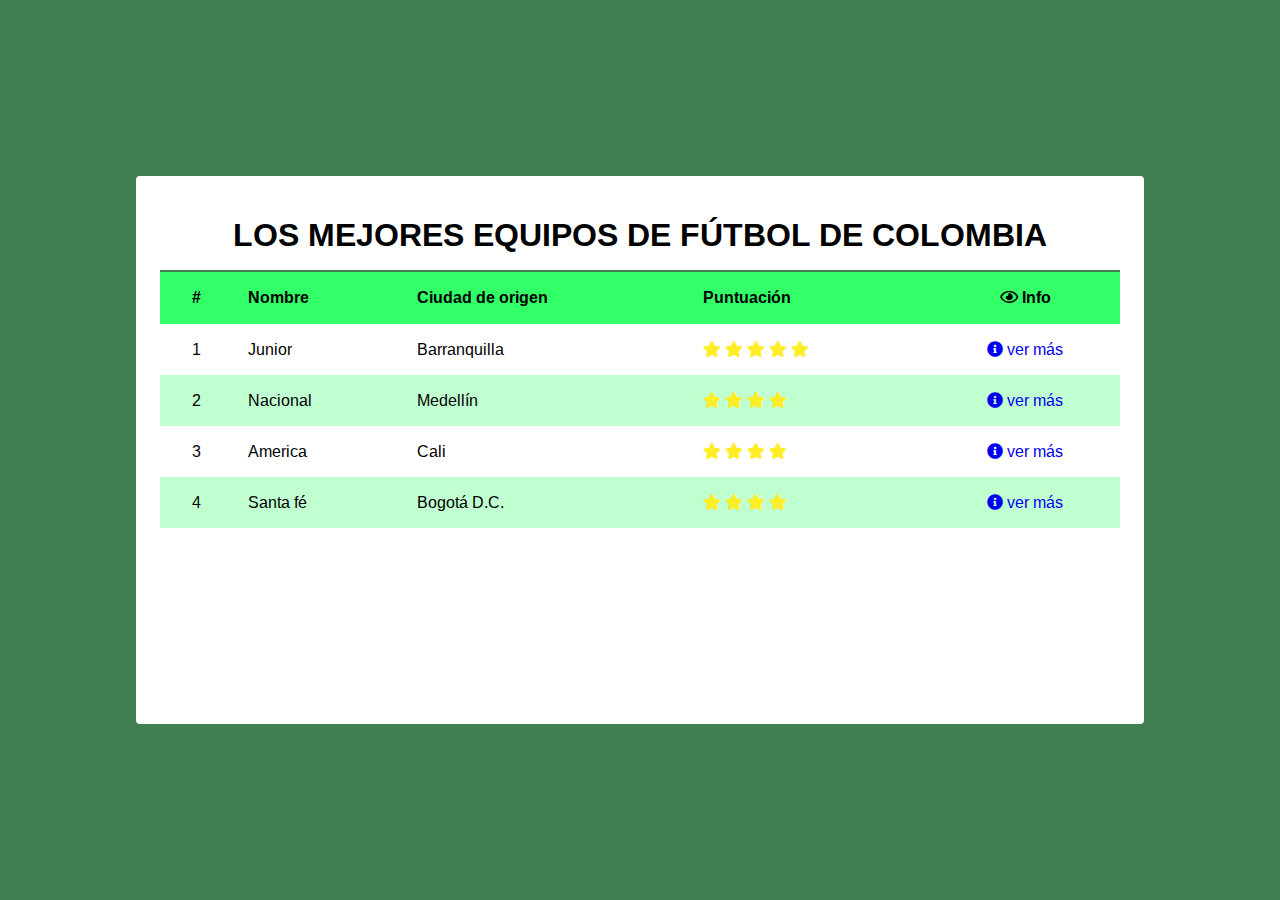
<file: index.html>
<!DOCTYPE html>
<html lang="es">
<head>
    <meta charset="UTF-8">
    <meta name="viewport" content="width=device-width, initial-scale=1.0">
    <title>Ranking</title>
    <link rel="stylesheet" href="https://necolas.github.io/normalize.css/8.0.1/normalize.css">
    <link href="https://fonts.googleapis.com/css?family=Arimo:400,700&display=swap" rel="stylesheet">

    <!--uso de fontawesome local-->
    <link rel="stylesheet" href="./fontawesome/css/all.css">
    <!--uso de fontawesome web
        <script src="https://kit.fontawesome.com/fd0ac0b782.js" crossorigin="anonymous"></script>-->
    
    <!--uso de libreria de animaciones animate.css-->
    <link rel="stylesheet" href="./assets/css/animate.css">

    <link rel="stylesheet" href="./assets/css/main.css">
</head>
<body>
    <div class="container">
        <div class="content animated fadeInDown">
            <header>
                <h1 class="title">Los mejores equipos de fútbol de colombia</h1>
            </header>
            <table class="table_ranking">
                <thead>
                    <th>#</th>
                    <th>Nombre</th>
                    <th>Ciudad de origen</th>
                    <th>Puntuación</th>
                    <th><i class="far fa-eye"></i> Info</th>
                </thead>
                <tbody>
                    <tr>
                        <td>1</td>
                        <td>Junior</td>
                        <td>Barranquilla</td>
                        <td>
                            <i class="fas fa-star"></i>
                            <i class="fas fa-star"></i>
                            <i class="fas fa-star"></i>
                            <i class="fas fa-star"></i>
                            <i class="fas fa-star"></i>
                        </td>
                        <td>
                            <a href="./pages/junior.html"><i class="fas fa-info-circle"></i> ver más</a>
                        </td>
                    </tr>
                    <tr>
                        <td>2</td>
                        <td>Nacional</td>
                        <td>Medellín</td>
                        <td>
                            <i class="fas fa-star"></i>
                            <i class="fas fa-star"></i>
                            <i class="fas fa-star"></i>
                            <i class="fas fa-star"></i>
                        </td>
                        <td>
                            <a href="./pages/nacional.html"><i class="fas fa-info-circle"></i> ver más</a>
                        </td>
                    </tr>
                    <tr>
                        <td>3</td>
                        <td>America</td>
                        <td>Cali</td>
                        <td>
                            <i class="fas fa-star"></i>
                            <i class="fas fa-star"></i>
                            <i class="fas fa-star"></i>
                            <i class="fas fa-star"></i>
                        </td>
                        <td>
                            <a href="./pages/america.html"><i class="fas fa-info-circle"></i> ver más</a>
                        </td>
                    </tr>
                    <tr>
                        <td>4</td>
                        <td>Santa fé</td>
                        <td>Bogotá D.C.</td>
                        <td>
                            <i class="fas fa-star"></i>
                            <i class="fas fa-star"></i>
                            <i class="fas fa-star"></i>
                            <i class="fas fa-star"></i>
                        </td>
                        <td>
                            <a href="./pages/santa_fe.html"><i class="fas fa-info-circle"></i> ver más</a>
                        </td>
                    </tr>
                </tbody>
            </table>
        </div>
    </div>
</body>
</html>
</file>
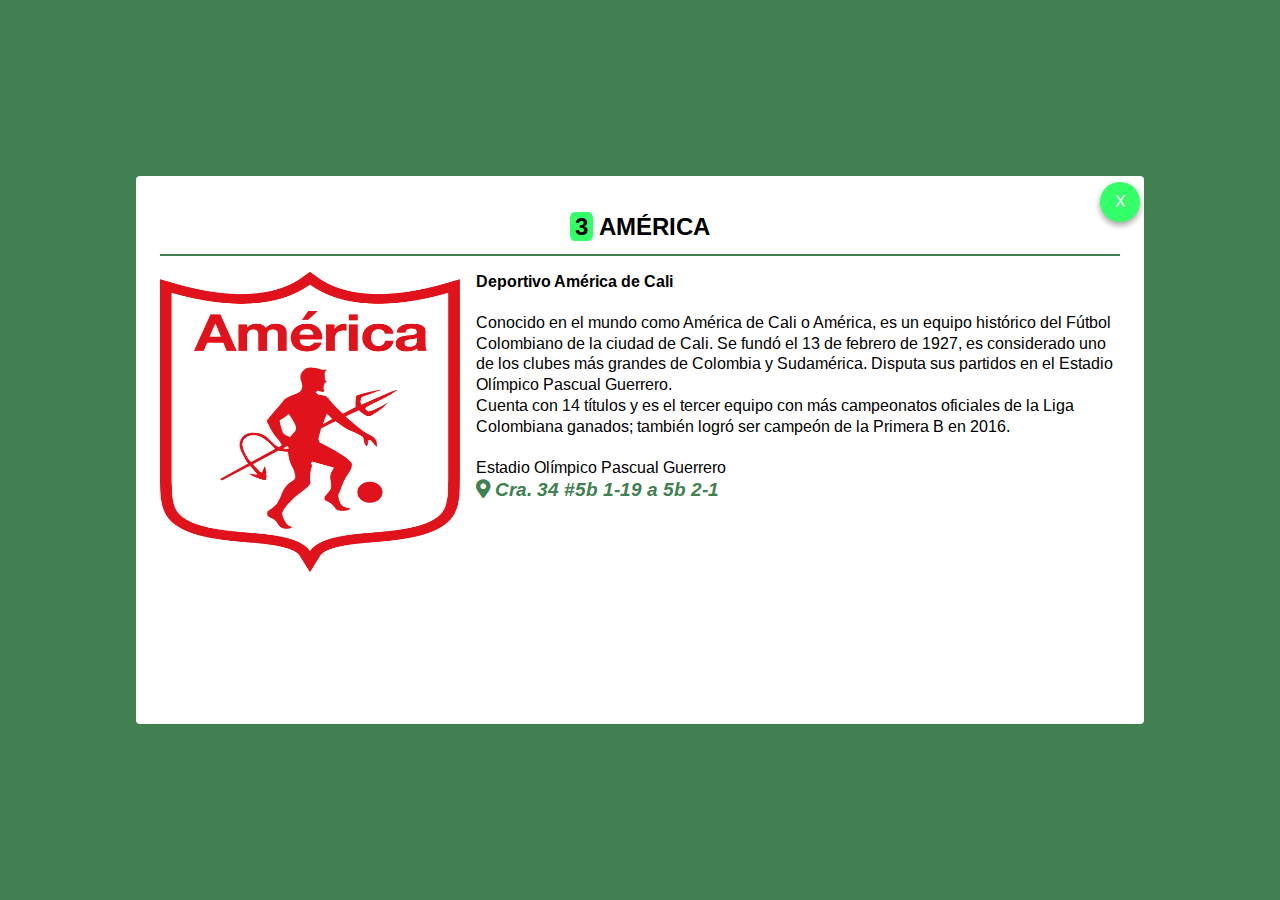
<file: pages/america.html>
<!DOCTYPE html>
<html lang="es">
<head>
    <meta charset="UTF-8">
    <meta name="viewport" content="width=device-width, initial-scale=1.0">
    <title>Top 3 América</title>
    <link rel="stylesheet" href="https://necolas.github.io/normalize.css/8.0.1/normalize.css">
    <link href="https://fonts.googleapis.com/css?family=Arimo:400,700&display=swap" rel="stylesheet">

    <!--uso de fontawesome local-->
    <link rel="stylesheet" href="../fontawesome/css/all.css">
    <!--uso de fontawesome web
        <script src="https://kit.fontawesome.com/fd0ac0b782.js" crossorigin="anonymous"></script>-->
    
    <!--uso de libreria de animaciones animate.css-->
    <link rel="stylesheet" href="../assets/css/animate.css">

    <link rel="stylesheet" href="../assets/css/main.css">
</head>
<body>
    <div class="container">
        <div class="content animated fadeInDown">
            <div class="actions">
                <a href="../index.html" class="close">
                    <span>X</span>
                </a>
            </div>
            <header>
                <h2 class="title"><span>3</span> América</h2>
            </header>
            <section>
                <img src="../assets/images/america.png" class="main-image" alt="Escudo">
                <div class="text">
                    <p class="paragraph" style="font-weight: bold">Deportivo América de Cali</p>
                    <br>
                    <p class="paragraph">
                        Conocido en el mundo como América de Cali o América, es un equipo histórico del 
                        Fútbol Colombiano de la ciudad de Cali. Se fundó el 13 de febrero de 1927, es 
                        considerado uno de los clubes más grandes de Colombia y Sudamérica. Disputa sus 
                        partidos en el Estadio Olímpico Pascual Guerrero.
                        <br>
                        Cuenta con 14 títulos y es el tercer equipo con más campeonatos 
                        oficiales de la Liga Colombiana ganados; también logró ser campeón de la Primera B en 2016.
                        <br><br>
                        Estadio Olímpico Pascual Guerrero
                    </p>
                    <address class="address">
                        <i class="fas fa-map-marker-alt"></i>
                        Cra. 34 #5b 1-19 a 5b 2-1
                    </address>
                </div>
            </section>
        </div>
    </div>
</body>
</html>
</file>
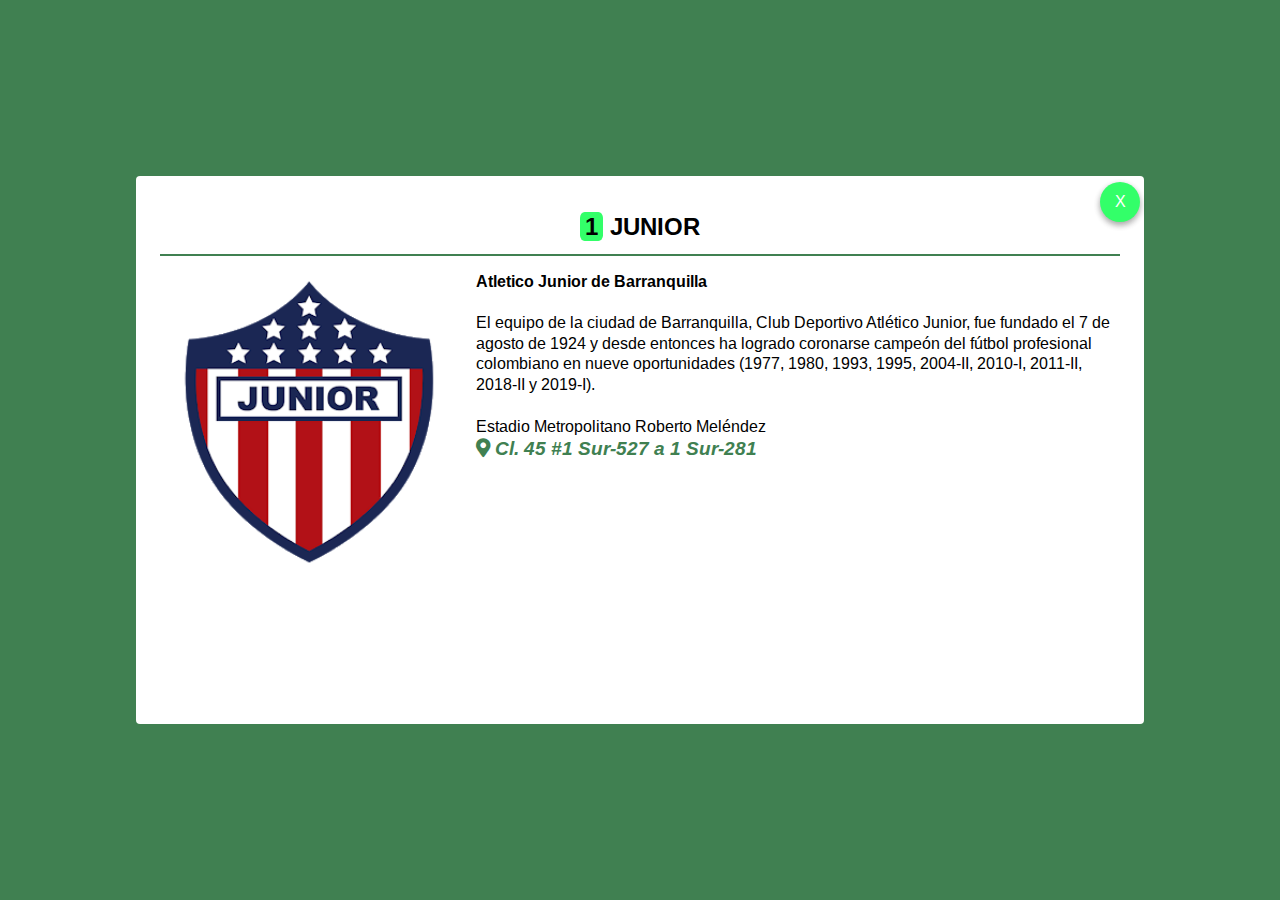
<file: pages/junior.html>
<!DOCTYPE html>
<html lang="es">
<head>
    <meta charset="UTF-8">
    <meta name="viewport" content="width=device-width, initial-scale=1.0">
    <title>Top 1 Junior</title>
    <link rel="stylesheet" href="https://necolas.github.io/normalize.css/8.0.1/normalize.css">
    <link href="https://fonts.googleapis.com/css?family=Arimo:400,700&display=swap" rel="stylesheet">

    <!--uso de fontawesome local-->
    <link rel="stylesheet" href="../fontawesome/css/all.css">
    <!--uso de fontawesome web
        <script src="https://kit.fontawesome.com/fd0ac0b782.js" crossorigin="anonymous"></script>-->
    
    <!--uso de libreria de animaciones animate.css-->
    <link rel="stylesheet" href="../assets/css/animate.css">

    <link rel="stylesheet" href="../assets/css/main.css">
</head>
<body>
    <div class="container">
        <div class="content animated fadeInDown">
            <div class="actions">
                <a href="../index.html" class="close">
                    <span>X</span>
                </a>
            </div>
            <header>
                <h2 class="title"><span>1</span> Junior</h2>
            </header>
            <section>
                <div class="div-image">
                    <img src="../assets/images/junior.png" class="main-image" alt="Escudo">
                </div>
                <div class="text">
                    <p class="paragraph" style="font-weight: bold">Atletico Junior de Barranquilla</p>
                    <br>
                    <p class="paragraph">
                        El equipo de la ciudad de Barranquilla, Club Deportivo Atlético Junior, 
                        fue fundado el 7 de agosto de 1924 y desde entonces ha logrado coronarse 
                        campeón del fútbol profesional colombiano en 
                        nueve oportunidades (1977, 1980, 1993, 1995, 2004-II, 2010-I, 2011-II, 2018-II y 2019-I).
                        <br><br>
                        Estadio Metropolitano Roberto Meléndez
                    </p>
                    <address class="address">
                        <i class="fas fa-map-marker-alt"></i>
                        Cl. 45 #1 Sur-527 a 1 Sur-281
                    </address>
                </div>
            </section>
        </div>
    </div>
</body>
</html>
</file>
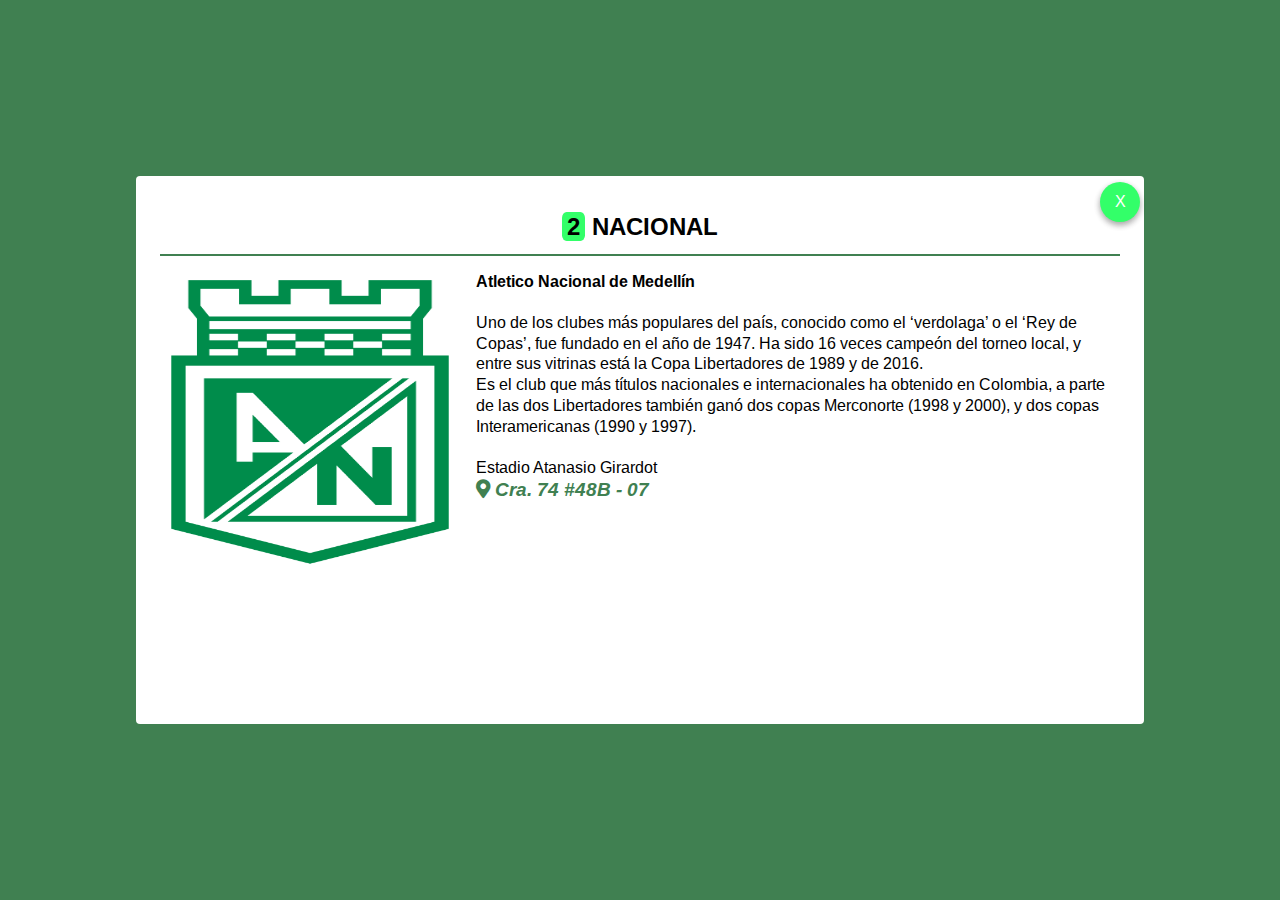
<file: pages/nacional.html>
<!DOCTYPE html>
<html lang="es">
<head>
    <meta charset="UTF-8">
    <meta name="viewport" content="width=device-width, initial-scale=1.0">
    <title>Top 2 Nacional</title>
    <link rel="stylesheet" href="https://necolas.github.io/normalize.css/8.0.1/normalize.css">
    <link href="https://fonts.googleapis.com/css?family=Arimo:400,700&display=swap" rel="stylesheet">

    <!--uso de fontawesome local-->
    <link rel="stylesheet" href="../fontawesome/css/all.css">
    <!--uso de fontawesome web
        <script src="https://kit.fontawesome.com/fd0ac0b782.js" crossorigin="anonymous"></script>-->
    
    <!--uso de libreria de animaciones animate.css-->
    <link rel="stylesheet" href="../assets/css/animate.css">

    <link rel="stylesheet" href="../assets/css/main.css">
</head>
<body>
    <div class="container">
        <div class="content animated fadeInDown">
            <div class="actions">
                <a href="../index.html" class="close">
                    <span>X</span>
                </a>
            </div>
            <header>
                <h2 class="title"><span>2</span> Nacional</h2>
            </header>
            <section>
                <img src="../assets/images/nacional.png" class="main-image" alt="Escudo">
                <div class="text">
                    <p class="paragraph" style="font-weight: bold">Atletico Nacional de Medellín</p>
                    <br>
                    <p class="paragraph">
                        Uno de los clubes más populares del país, conocido como el ‘verdolaga’ o el 
                        ‘Rey de Copas’, fue fundado en el año de 1947. Ha sido 16 veces campeón del 
                        torneo local, y entre sus vitrinas está la Copa Libertadores de 1989 y de 2016.
                        <br>
                        Es el club que más títulos nacionales e internacionales ha obtenido en Colombia, 
                        a parte de las dos Libertadores también ganó dos copas Merconorte (1998 y 2000), 
                        y dos copas Interamericanas (1990 y 1997).
                        <br><br>
                        Estadio Atanasio Girardot
                    </p>
                    <address class="address">
                        <i class="fas fa-map-marker-alt"></i>
                        Cra. 74 #48B - 07
                    </address>
                </div>
            </section>
        </div>
    </div>
</body>
</html>
</file>
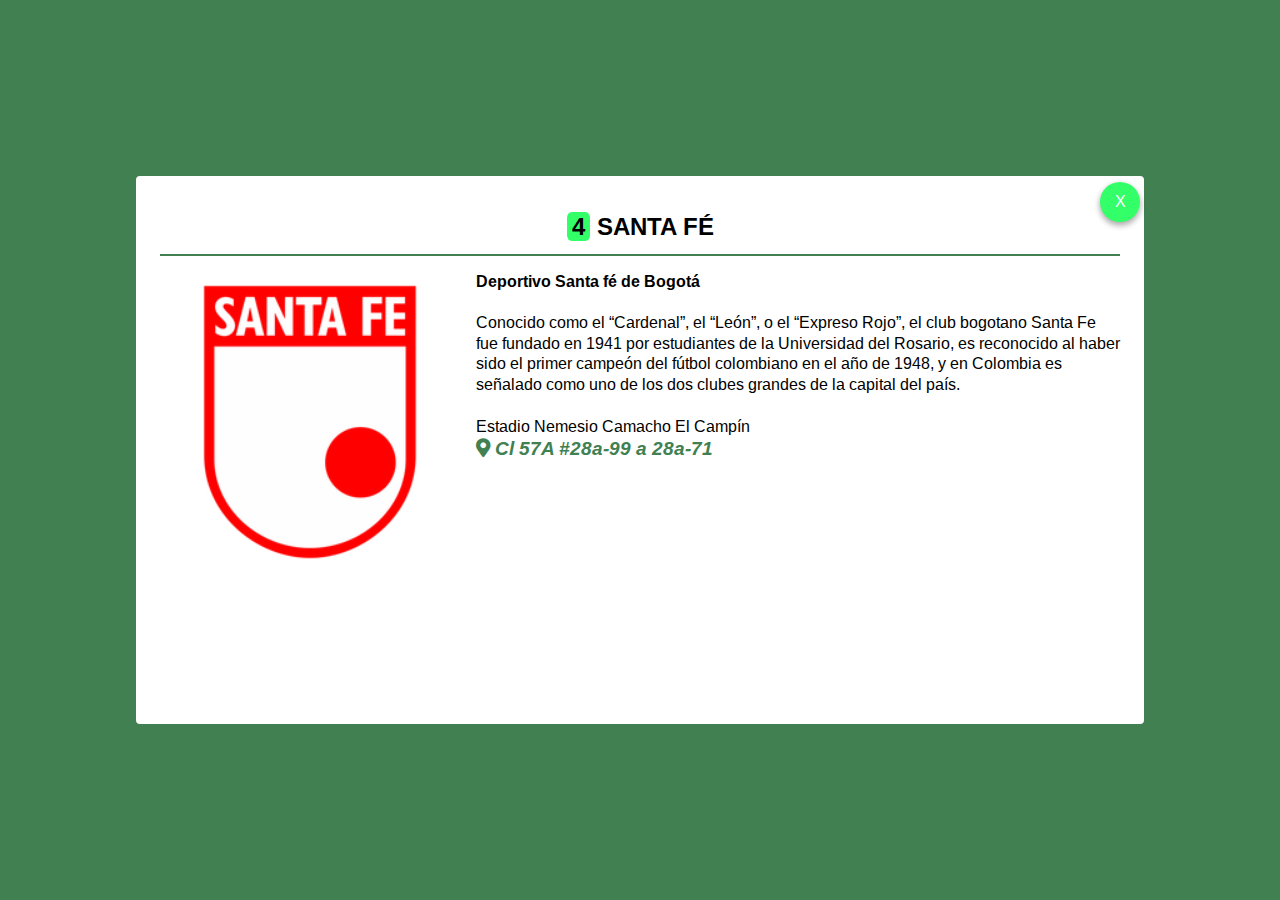
<file: pages/santa_fe.html>
<!DOCTYPE html>
<html lang="es">
<head>
    <meta charset="UTF-8">
    <meta name="viewport" content="width=device-width, initial-scale=1.0">    
    <title>Top 4 Santa fé</title>
    <link rel="stylesheet" href="https://necolas.github.io/normalize.css/8.0.1/normalize.css">
    <link href="https://fonts.googleapis.com/css?family=Arimo:400,700&display=swap" rel="stylesheet">

    <!--uso de fontawesome local-->
    <link rel="stylesheet" href="../fontawesome/css/all.css">
    <!--uso de fontawesome web
        <script src="https://kit.fontawesome.com/fd0ac0b782.js" crossorigin="anonymous"></script>-->
    
    <!--uso de libreria de animaciones animate.css-->
    <link rel="stylesheet" href="../assets/css/animate.css">

    <link rel="stylesheet" href="../assets/css/main.css">
</head>
<body>
    <div class="container">
        <div class="content animated fadeInDown">
            <div class="actions">
                <a href="../index.html" class="close">
                    <span>X</span>
                </a>
            </div>
            <header>
                <h2 class="title"><span>4</span> Santa fé</h2>
            </header>
            <section>
                <img src="../assets/images/santa_fe.png" class="main-image" alt="Escudo">
                <div class="text">
                    <p class="paragraph" style="font-weight: bold">Deportivo Santa fé de Bogotá</p>
                    <br>
                    <p class="paragraph">
                        Conocido como el “Cardenal”, el “León”, o el “Expreso Rojo”, 
                        el club bogotano Santa Fe fue fundado en 1941 por estudiantes de la 
                        Universidad del Rosario, es reconocido al haber sido el primer 
                        campeón del fútbol colombiano en el año de 1948, y en Colombia es 
                        señalado como uno de los dos clubes grandes de la capital del país. 
                        <br><br>
                        Estadio Nemesio Camacho El Campín
                    </p>
                    <address class="address">
                        <i class="fas fa-map-marker-alt"></i>
                        Cl 57A #28a-99 a 28a-71
                    </address>
                </div>
            </section>
        </div>
    </div>
</body>
</html>
</file>
<file: assets/css/main.css>
/*
green dark : #0D401A
green base : #408051
green : #33FF69
red dark : #B30005
blue : #3191FF
yellow : #FFED26
*/
* { 
    Padding:0;
    Margin:0;
}

a {
    text-decoration: none;
}

a:hover {
    opacity: 0.8;
}

html {
    font-family: 'Arimo', sans-serif;
}

img{
    max-width: 100%;
}

.container {
    background-color: #408051;
    height: 100vh;
    display: flex;
    justify-content: center;
    align-items: center;
}

.content {
    max-width: 960px;
    width: 100%;
    height: 80vh;
    background-color: white;
    position: relative;
    border-radius: 4px;
    padding: 1.5em;
}

.actions {
    position: absolute;
    top: 0.35em;
    right: 0.25em;
}

.close {
    width: 40px;
    height: 40px;
    color: white;
    border-radius: 50%;
    background-color: #33FF69;
    display: inline-block;
    box-shadow: 0 3px 6px rgba(0, 0, 0, 0.16), 0 3px 6px rgba(0, 0, 0, 0.23);
    cursor: pointer;
    display: flex;
    justify-content: center;
    align-items: center;
}

.title {
    border-bottom: solid 2px #408051;
    padding: 0.5em 0em;
    text-transform: uppercase;
    text-align: center;
}

.title span {
    padding: 0px 5px;
    border-radius: 20%;
    background-color: #33FF69;
}

.main-image {
    float: left;
    margin-right: 1em;
    height: 300px;
    width: 300px;
}

.text {
    margin-top: 1em;
}

.paragraph {
    line-height: 1.3em;
    font-weight: 500;
}

.address{
    font-weight: bold;
    color: #408051;
    font-size: 1.2em;
}

.table_ranking {
    width: 100%;
    border-spacing: 0px;
}

.fa-star {
    color: #FFED26;
}

.table_ranking thead th {
    background-color: #33FF69;
}

.table_ranking td, .table_ranking th {
    padding: 1em;
    text-align: left;
}

.table_ranking tr:nth-child(even) {
    background-color: rgb(192, 255, 208);
}

.table_ranking td:nth-child(1), td:nth-child(5) ,
th:nth-child(1) , th:nth-child(5) { 
    justify-content: center;
    text-align: center;
}

@media (min-height: 550px){
    .content {
        height: 500px;
    }
}

@media (max-width:600px) {
    .content{
        padding: 0.5em;
        overflow-x: hidden;    
        overflow-y: scroll;
    }
    td{
        display: block;
        width: 100%;
    }
    th{
        display: none;
    }
    .table_ranking td:nth-child(1){
        text-align: left;
        font-size: 1.5em;
        font-weight: bold;
        color: #408051;
    }
    .div-image{
        display: flex;
        justify-content: center;
    }
    .main-image{
        float: none;
    }
    .text{
        display: block;
    }
}
</file>
